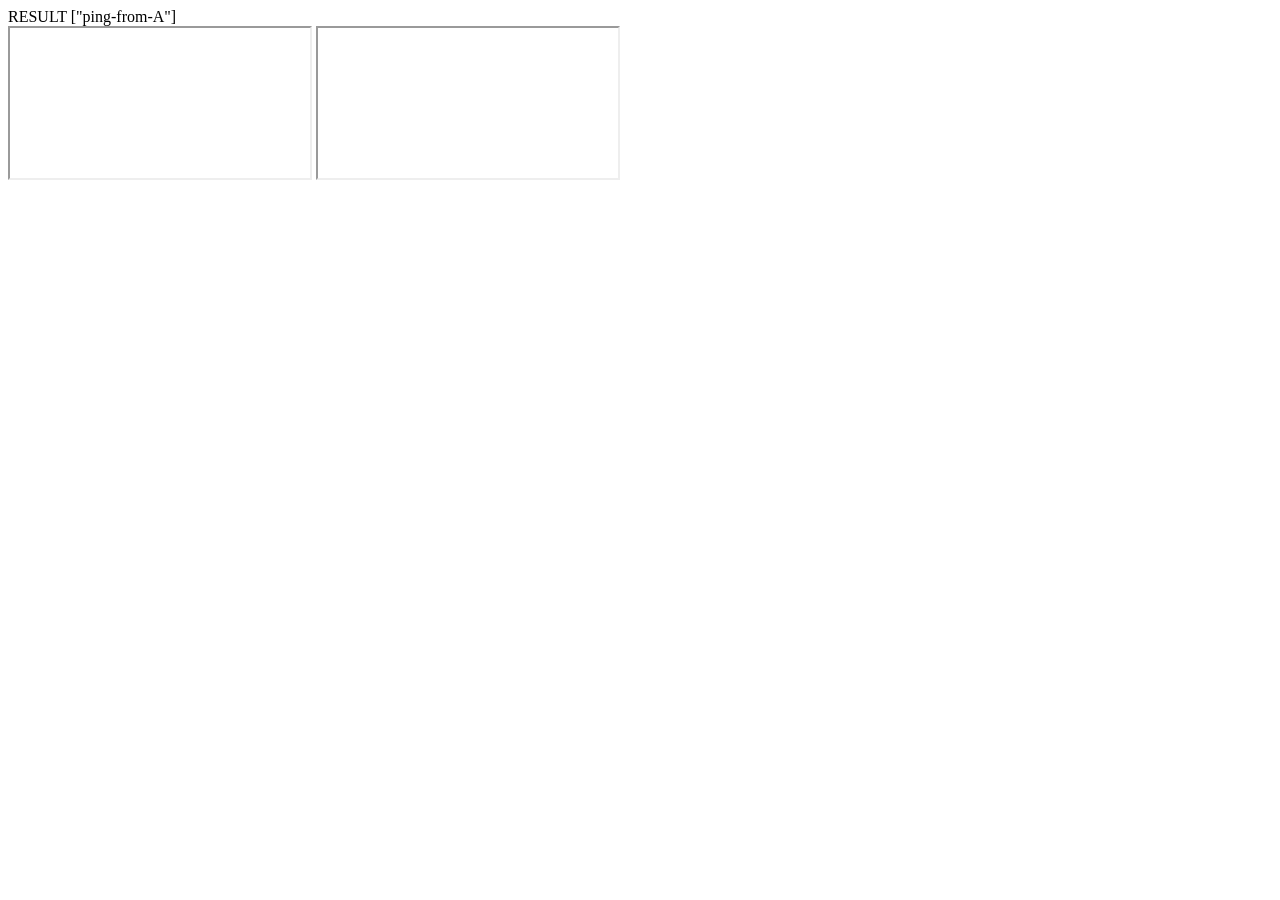
<file: _bcpair.html>
<!DOCTYPE html>
<html><body>
<div id="out">PENDING</div>
<iframe id="a" src="_bcchild.html?role=sender"></iframe>
<iframe id="b" src="_bcchild.html?role=receiver"></iframe>
<script>
var done = 0;
window.onmessage = function (e) {
  document.getElementById('out').textContent = 'RESULT ' + e.data;
};
</script>
</body></html>
</file>
